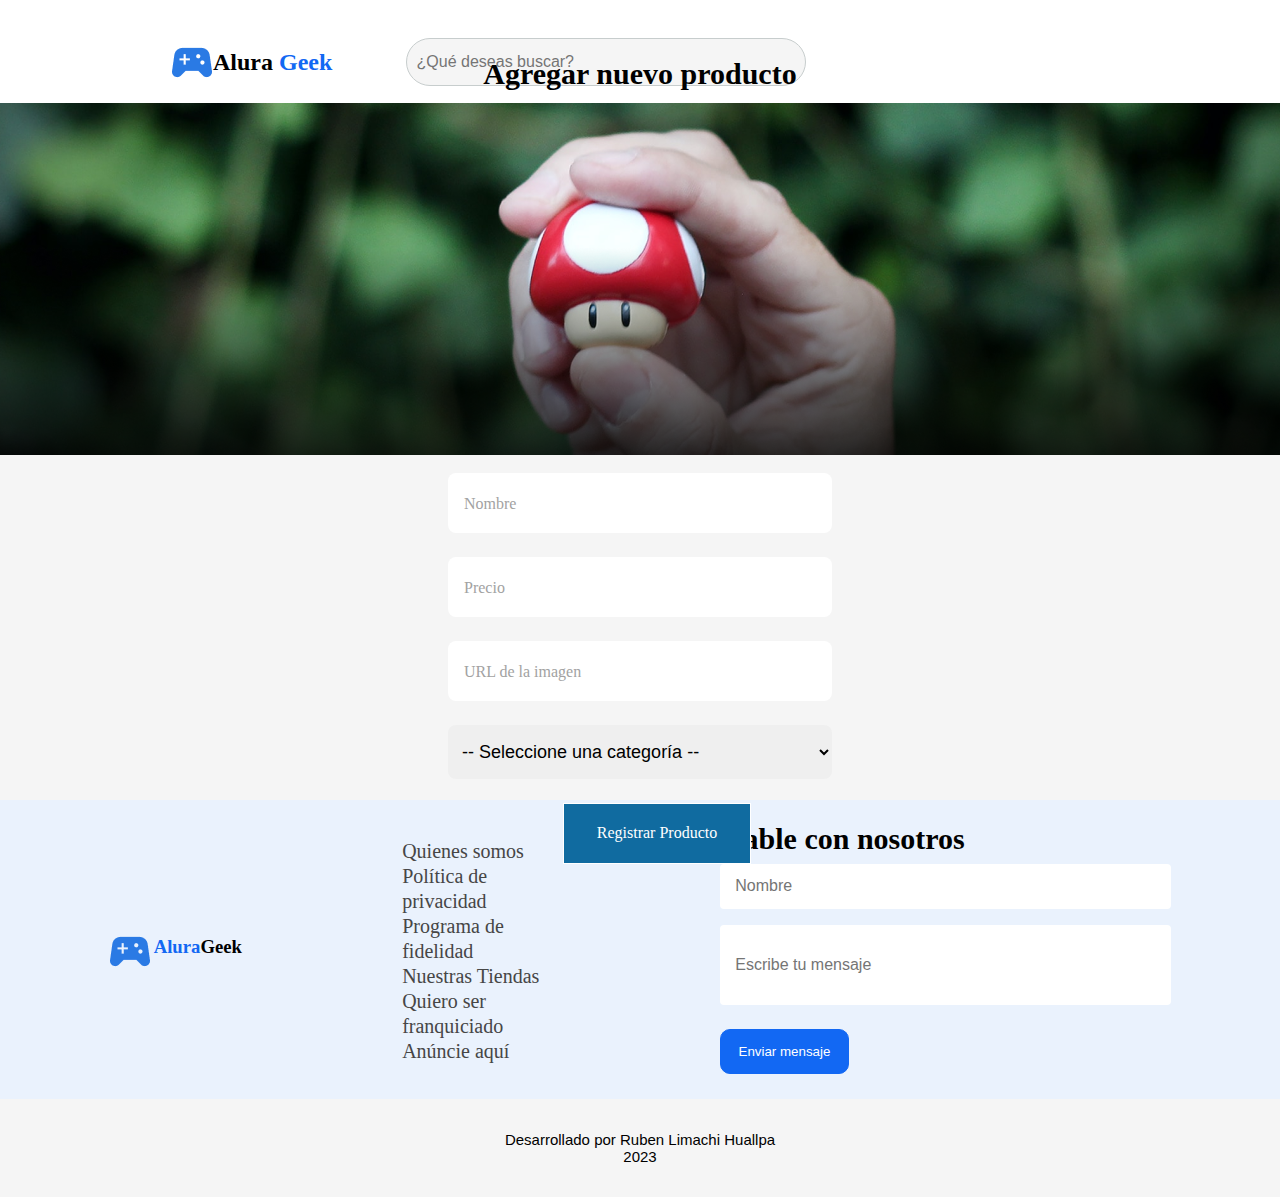
<file: editProducto.html>
<!DOCTYPE html>
<html lang="en">
<head>
    <meta charset="UTF-8">
    <meta http-equiv="X-UA-Compatible" content="IE=edge">
    <meta name="viewport" content="width=device-width, initial-scale=1.0">
    <link rel="stylesheet" href="./css/editProducto/header.css">
    <link rel="stylesheet" href="./css/editProducto/main.css">
    <link rel="stylesheet" href="./css/editProducto/contacto.css">
    <link rel="stylesheet" href="./css/editProducto/footer.css">
    <title>Editar Producto</title>
</head>
<body>

    <div class="container_header">
        <header>
            <div class="leftheader">
                <div class="leftheader_logo">
                    <img class="imgLogo" src="./images/logoGame.png" alt="">
                    <h2 class="nomb_logo">
                        <span class="nomb_logo_1">Alura</span>
                        <span class="nomb_logo_2">Geek</span>
                    </h2>
                </div>
                <div class="leftheader_input">
                    <input type="text" placeholder="¿Qué deseas buscar?">
                    <button class="btnNav"><span class="icon-magnifying-glass"></span></button>
                </div>
            </div>
            <!--<div class="rightheader">
                <button class="login" onclick="window.location.href='/login.html'">Login<span class="icon-user"></span></button>
            </div>-->
        </header>
    </div>
    
    <main class="contenedor-productos">
        <div class="form_container">
            <form id="formulario" class="formulario contenedor">
                <h3 class="formulario_titulo">Agregar nuevo producto</h3>

                <div class="cont-errores">
                </div>

                <img src="./images/banner.png" alt="img" id="imgVisualizado">

                <!--/*<label for="subir-img">
                    <span>Seleccionar Imagen</span>
                </label>

                <span class="subir-img">
                    <input class="input-file" type="file" id="subir-img" accept="image/*" />
                </span>
                */-->
                <br>

                <img class="input-file_img" id="img" />

                <div class="contenedor_input">
                    <input class="input" type="text" placeholder="Nombre" id="nombre">
                    <label class="input-label" for="nombre-producto">Nombre</label>
                </div>

                <div class="contenedor_input">
                    <input class="input" type="text" placeholder="Precio" id="precio">
                    <label class="input-label" for="precio-producto">Precio</label>
                </div>

                <div class="contenedor_input">
                    <input class="input" type="text" placeholder="Url" id="imagen">
                    <label class="input-label" for="url">URL de la imagen</label>
                </div>

                <div class="contenedor_input">
                    <select class="select" id="categoria">
                        <option value="" disabled selected> -- Seleccione una categoría -- </option>
                        <option value="star">Star Wars</option>
                        <option value="consolas">Consolas</option>
                        <option value="diversos">Diversos</option>
                    </select>
                </div>
                <div class="contenedor_input">
                    <input class="btn-azul" id="registrar-producto-btn" type="submit" value="Registrar Producto" 
                    style="width: 100%;">
                </div>
            </form>
        </div>
    </main>

    <div class="contacto">
            <div class="contact_main">
                <div class="contact_logo">
                    <img src="/images/logoGame.png" alt="">
                    <h3><span>Alura</span>Geek</h3>
                </div>
                <div class="contact_more">
                    <p class="parafo">Quienes somos</p>
                    <p class="parafo">Política de privacidad</p>
                    <p class="parafo">Programa de fidelidad</p>
                    <p class="parafo">Nuestras Tiendas</p>
                    <p class="parafo">Quiero ser franquiciado</p>
                    <p class="parafo">Anúncie aquí</p>
                </div>
                <div class="contact_inputs">
                    <p>Hable con nosotros</p>
                    <input class="inputnombre" type="text" placeholder="Nombre">
                    <input class="textarea" type="text" placeholder="Escribe tu mensaje">
                    <button class="btncontact">Enviar mensaje</button>
                </div>
            </div>
    </div>
        
    <footer>
            <p>Desarrollado por Ruben Limachi Huallpa</p>
            <p>2023</p>
    </footer>

    <script type="module" src="./controllers/actualizar-controller.js"></script>
</body>
</html>
</file>
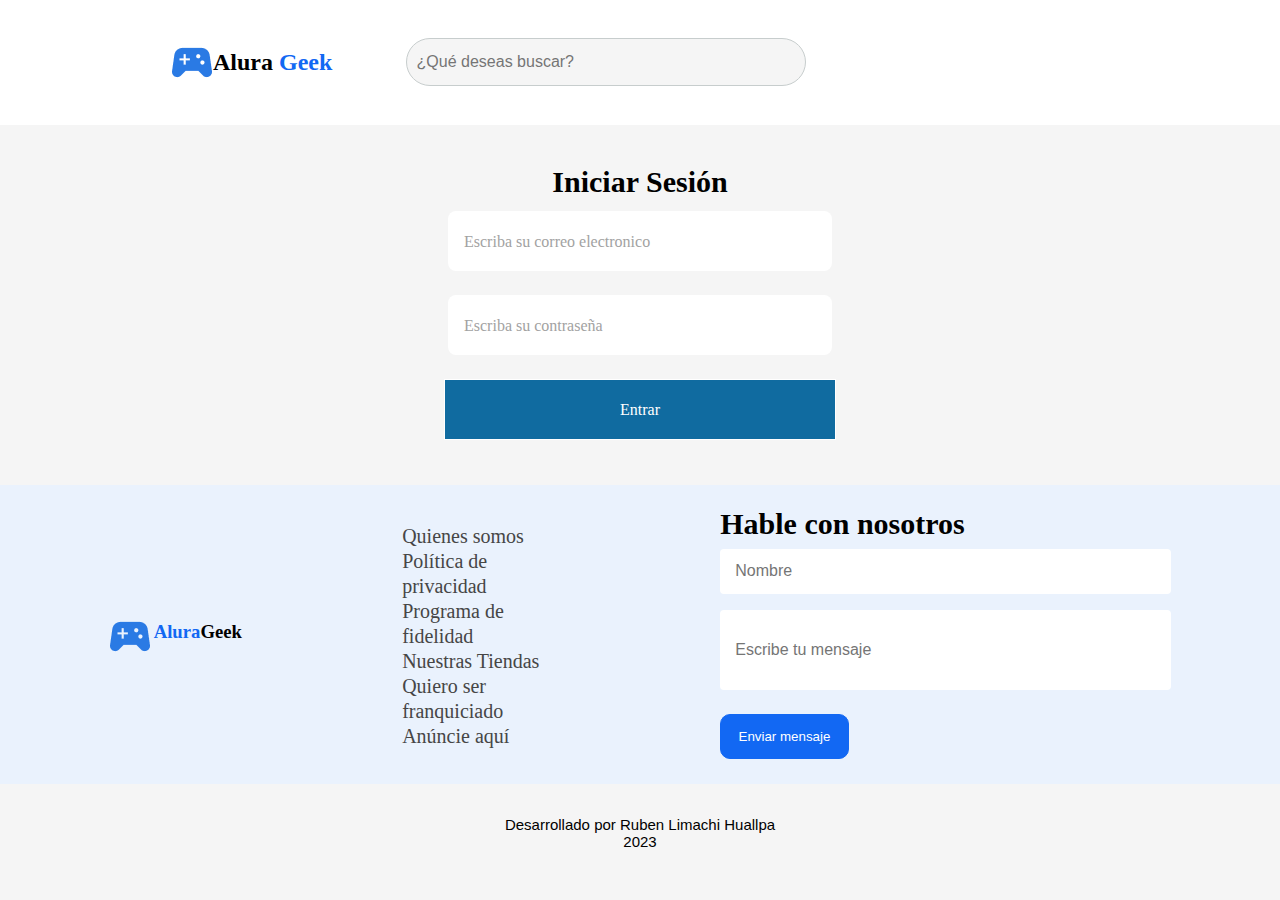
<file: login.html>
<!DOCTYPE html>
<html lang="en">
<head>
    <meta charset="UTF-8">
    <meta http-equiv="X-UA-Compatible" content="IE=edge">
    <meta name="viewport" content="width=device-width, initial-scale=1.0">
    <link rel="stylesheet" href="./css/login/header.css">
    <link rel="stylesheet" href="./css/login/login.css">
    <link rel="stylesheet" href="./css/login/main.css">
    <link rel="stylesheet" href="./css/login/footer.css">
    <link rel="stylesheet" href="./css/login/contacto.css">
    <title>login</title>
</head>
<body>
    <div class="container_header">
        <header>
            <div class="leftheader">
                <div class="leftheader_logo">
                    <img class="imgLogo" src="./images/logoGame.png" alt="">
                    <h2 class="nomb_logo">
                        <span class="nomb_logo_1">Alura</span>
                        <span class="nomb_logo_2">Geek</span>
                    </h2>
                </div>
                <div class="leftheader_input">
                    <input type="text" placeholder="¿Qué deseas buscar?">
                    <button class="btnNav"><span class="icon-magnifying-glass"></span></button>
                </div>
            </div>
            <!--<div class="rightheader">
                <button class="login">Login<span class="icon-user"></span></button>
            </div>-->
        </header>
    </div>

    <main>
        <div class="form_container">
            <form action="" class="form_formulario" data-form>
                <h3 class="form_cabecera">Iniciar Sesión</h3>
                <div class="contenedor_input">
                    <input
                    type="email"
                    class="form_input_email"
                    id="email"
                    placeholder="Escriba su correo electrónico"
                    required
                    data-email
                    />
                    <label class="input-label" for="">Escriba su correo electronico</label>
                </div>
                <div class="contenedor_input">
                    <input
                    type="password"
                    class="form_input_password"
                    id="password"
                    placeholder="Escriba su contraseña"
                    required
                    data-password
                    />
                    <label class="input-label" for="">Escriba su contraseña</label>
                </div>
                <div class="contenedor_input">
                    <input class="form_submit" id="iniciar-sesion" type="button" value="Entrar">
                </div>
            </form>
        </div>
    </main>



    <div class="contacto">
        <div class="contact_main">
            <div class="contact_logo">
                <img src="/images/logoGame.png" alt="">
                <h3><span>Alura</span>Geek</h3>
            </div>
            <div class="contact_more">
                <p class="parafo">Quienes somos</p>
                <p class="parafo">Política de privacidad</p>
                <p class="parafo">Programa de fidelidad</p>
                <p class="parafo">Nuestras Tiendas</p>
                <p class="parafo">Quiero ser franquiciado</p>
                <p class="parafo">Anúncie aquí</p>
            </div>
            <div class="contact_inputs">
                <p>Hable con nosotros</p>
                <input class="inputnombre" type="text" placeholder="Nombre">
                <input class="textarea" type="text" placeholder="Escribe tu mensaje">
                <button class="btncontact">Enviar mensaje</button>
            </div>
        </div>
    </div>
    
    <footer>
        <p>Desarrollado por Ruben Limachi Huallpa</p>
        <p>2023</p>
    </footer>

    <script type="module" src="./controllers/login-controller.js"></script>

</body>
</html>
</file>
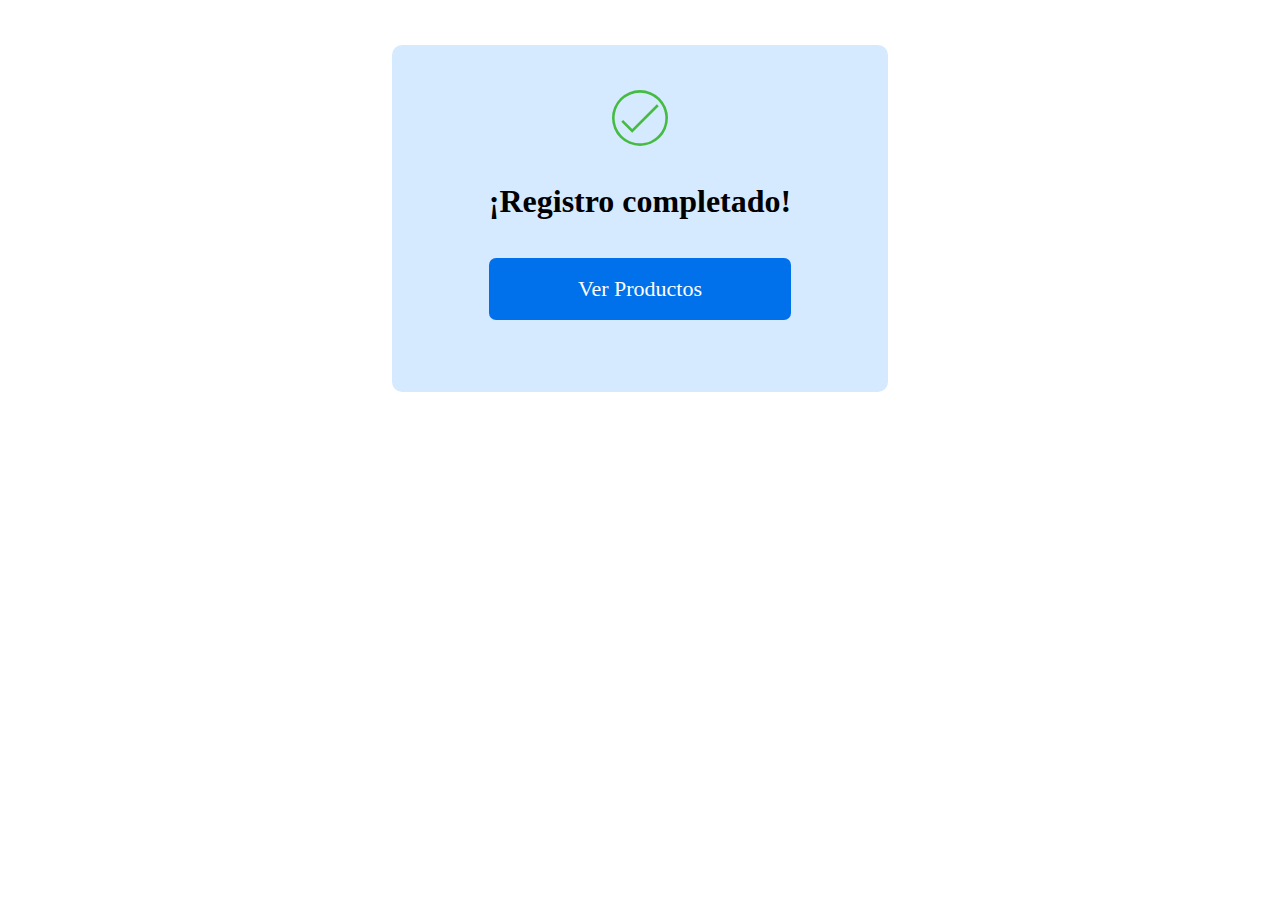
<file: registroExitoso.html>
<!DOCTYPE html>
<html lang="en">
<head>
    <meta charset="UTF-8">
    <meta http-equiv="X-UA-Compatible" content="IE=edge">
    <meta name="viewport" content="width=device-width, initial-scale=1.0">
    <link rel="stylesheet" href="./css/regExitodo/main.css">
    <title>Registro Exitoso</title>
</head>
<body>
    
    <main class="container">
        <section class="register-card">
          <span class="register-card__icon-complete"></span>
          <h1 class="register-card__title">¡Registro completado!</h1>
          <a href="./todoProductos.html" class="button">Ver Productos</a>
        </section>
    </main>

</body>
</html>
</file>
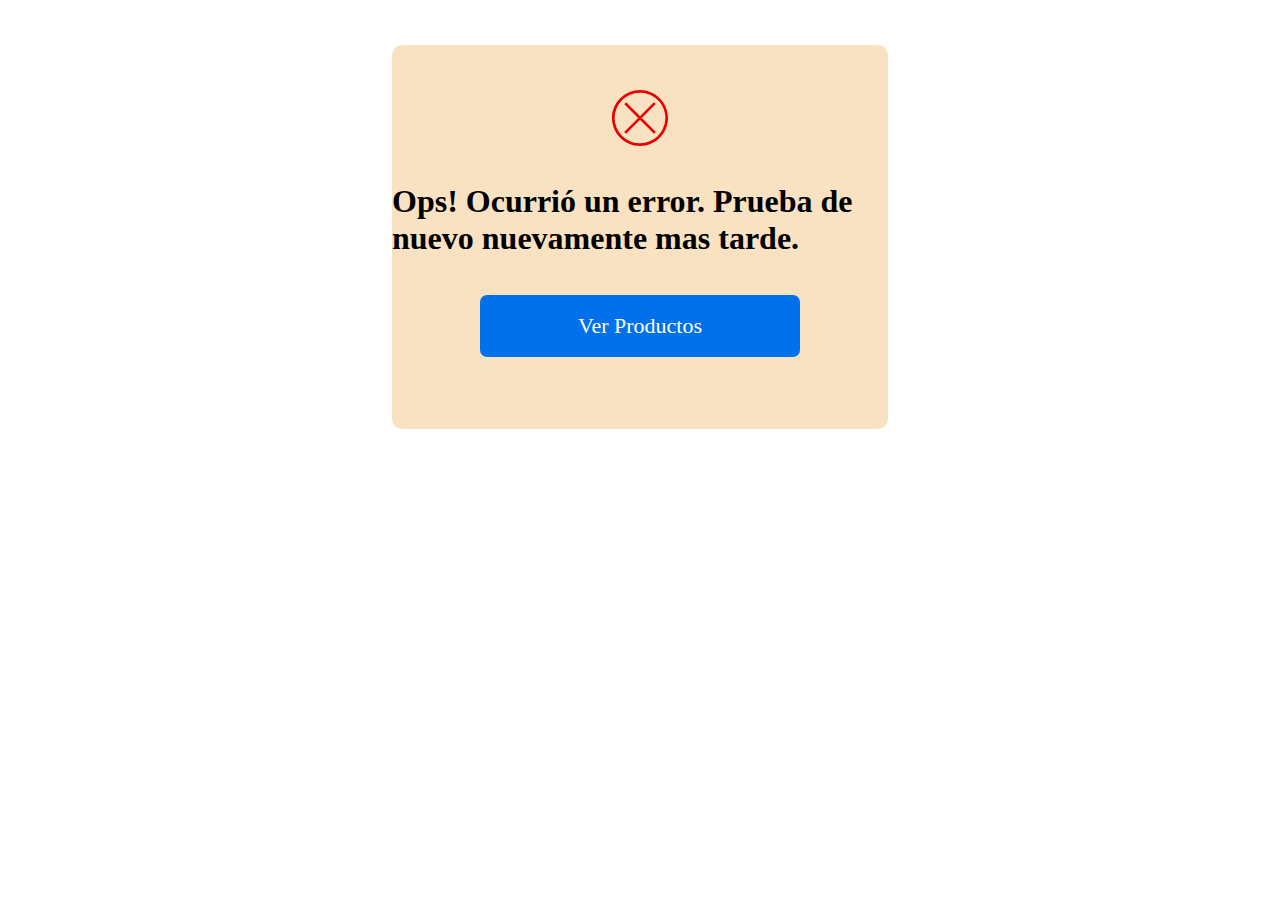
<file: registroFallido.html>
<!DOCTYPE html>
<html lang="en">
<head>
    <meta charset="UTF-8">
    <meta http-equiv="X-UA-Compatible" content="IE=edge">
    <meta name="viewport" content="width=device-width, initial-scale=1.0">
    <link rel="stylesheet" href="./css/regFallido/main.css">
    <title>Registro Exitoso</title>
</head>
<body>
    
    <main class="container">
        <section class="register-card">
          <span class="register-card__icon-complete"></span>
          <h1 class="register-card__title">Ops! Ocurrió un error. Prueba de nuevo nuevamente mas tarde.</h1>
          <a href="./index.html" class="button">Ver Productos</a>
        </section>
    </main>

</body>
</html>
</file>
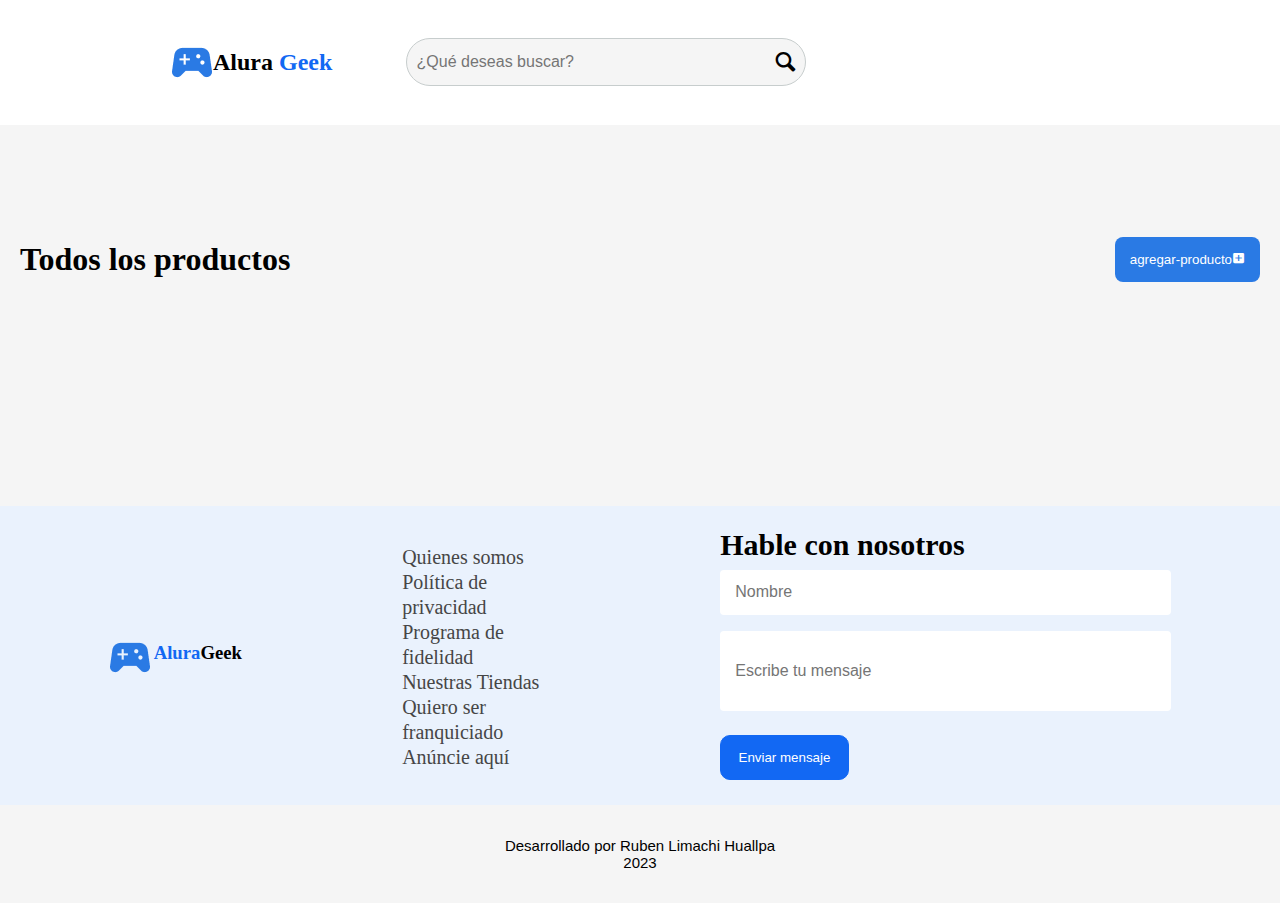
<file: todoProductos.html>
<!DOCTYPE html>
<html lang="en">
<head>
    <meta charset="UTF-8">
    <meta http-equiv="X-UA-Compatible" content="IE=edge">
    <meta name="viewport" content="width=device-width, initial-scale=1.0">
    <link rel="stylesheet" href="./css/todoProducto/main.css">
    <link rel="stylesheet" href="./css/todoProducto/header.css">
    <link rel="stylesheet" href="./css/todoProducto/contacto.css">
    <link rel="stylesheet" href="./css/todoProducto/footer.css">
    <link rel="stylesheet" href="./fonts/style.css">
    <title>Lista de producto</title>
</head>
<body>
    <div class="container_header">
        <header>
            <div class="leftheader">
                <div class="leftheader_logo">
                    <img class="imgLogo" src="./images/logoGame.png" alt="">
                    <h2 class="nomb_logo">
                        <span class="nomb_logo_1">Alura</span>
                        <span class="nomb_logo_2">Geek</span>
                    </h2>
                </div>
                <div class="leftheader_input">
                    <input id="buscador" type="text" placeholder="¿Qué deseas buscar?">
                    <button id="buscar" class="btnNav"><span class="icon-magnifying-glass"></span></button>
                </div>
            </div>
            <!--<div class="rightheader">
                <button class="login" onclick="window.location.href='/login.html'">Login<span class="icon-user"></span></button>
            </div>-->
        </header>
    </div>

    <main class="contenedor-productos">
        <section class="productos_listado contenedor">
            <div class="resultado-busqueda contenedor" id="resultado-busqueda" style="margin: 0 auto 2rem auto;"></div>

            <div class="productos_listado-barra">
                <h2 class="productos_listado-titulo">Todos los productos</h2>
                <!--<a class="btn-azul" id="agregar-producto">Inicia sesión para agregar productos</a> reemplazado por el de abajo-->
                <!--<input class="btn-azul" type="button" id="agregar-producto" value="Agregar Producto">-->
                <button class="btn-azul" id="agregar-producto" onclick="window.location.href='/regisProducto.html'">agregar-producto<span class="icon-squared-plus"></span></button>
            </div>
            <div class="productos">
                <!--Aqui se insertan los productos desde JS-->
                <!--<div class="producto">  
                        <div class="imgEdicion">
                            <img src="./img/lupa.png" alt="img">
                            <img src="./img/lupa.png" alt="img">
                            <button><span class="icon-trash"></span></button>
                            <button><span class="icon-pencil"></span></button>
                        </div>
                        <img class="producto_img" src="./images/prod_consolas/Skill.png" alt="producto star wars">
                        <p class="producto_nombre">BabyYoda</p>
                        <p class="producto_precio">$300</p>
                        <a href="${link}?id=${id}" type="button" class="producto_enlace" data-verproducto>Ver producto</a>
                </div>-->
            </div>
        </section>
    </main>

    <div class="contacto">
        <div class="contact_main">
            <div class="contact_logo">
                <img src="/images/logoGame.png" alt="">
                <h3><span>Alura</span>Geek</h3>
            </div>
            <div class="contact_more">
                <p class="parafo">Quienes somos</p>
                <p class="parafo">Política de privacidad</p>
                <p class="parafo">Programa de fidelidad</p>
                <p class="parafo">Nuestras Tiendas</p>
                <p class="parafo">Quiero ser franquiciado</p>
                <p class="parafo">Anúncie aquí</p>
            </div>
            <div class="contact_inputs">
                <p>Hable con nosotros</p>
                <input class="inputnombre" type="text" placeholder="Nombre">
                <input class="textarea" type="text" placeholder="Escribe tu mensaje">
                <button class="btncontact">Enviar mensaje</button>
            </div>
        </div>
    </div>
    
    <footer>
        <p>Desarrollado por Ruben Limachi Huallpa</p>
        <p>2023</p>
    </footer>

    <script type="module" src="./controllers/verTodo-controller.js"></script>
    <script type="module" src="./controllers/buscar-producto.js"></script>
</body>
</html>
</file>
<file: css/editProducto/header.css>
* {
    margin: 0;
    padding: 0;
    box-sizing: border-box;
}
body {
    background-color: #F5F5F5;
}
.container_header {
    font-size: 16px;
}
.container_header header {
    width: 100%;
    padding: 0px 10.5%;
    margin: auto;
    display: flex;
    align-items: center;
    justify-content: space-between;
    height: 7.8em;
    flex-wrap: wrap;
    background-color: white;
    overflow: hidden;
}

.leftheader {
    display: flex;
    align-items: center;
    justify-content: space-around;
    width: 70%;
}
.leftheader_logo {
    display: flex;
    align-items: center;
}
.leftheader_logo h2 {
    display: block;
}
.nomb_logo_2 {
    color: #1268F3;
}
.leftheader_input {
    display: flex;
    justify-content: space-between;
    align-items: center;
    border: 0.06em solid #C7CDCD;
    color: #1268F3;
    background: #F5F5F5;
    border-radius: 4em;
    width: 25em;
    height: 3em;
}
.btnNav {
    background-color: transparent;
    border: none;
    padding-top: 0.18em;
    padding-right: 0.5em;
}
.btnNav span {
    font-size: 1.87em;
}
.leftheader_input input {
    width: 100%;
    background: transparent;
    border: none;
    padding-left: 0.625em;
    color: black;
    border: none;
    outline: none;
    font-size: 1em;
}
.login {
    background-color: transparent;
    padding: 0.81em 3.12em;
    border: 0.062em solid #1268F3;
    color: #1268F3;
    cursor: pointer;
    border-radius: 0.62em;
    transform: all 0.3s;
    font-size: 1em;
}
.login:hover {
    transform: scale(1.1);
}
@media screen and (max-width:500px) {
    .container_header {
        font-size: 10px;
    }

}
</file>
<file: css/editProducto/main.css>
.formulario_titulo {
    font-size: 30px;
    padding-top: 20px;
    padding-bottom: 20px;
    max-width: 100%;
  }
  
  @media screen and (max-width: 1920px) {  
      .contenedor-productos {
        display: flex;
        flex-direction: column;
        align-items: center;
        background-color: #f5f5f5;
      }
      .form_container {
        display: flex;
        width: 100vw;
        height: 75vh;
        align-items: center;
        justify-content: center;
      }
      #formulario {
        display: flex;
        flex-direction: column;
        width: 30vw;
        max-width: 600px;
        line-height: 2vh;
        align-items: center;
        border: none;
      } 
      .contenedor_input { 
        font-weight: 150;
        position: relative;
        margin-bottom: 16px;
        display: flex;
        flex-direction: column;
        justify-content: flex-end;
        box-sizing: border-box;
      }    
      .input {
        width: 30vw;
        height: 5vh;
        margin-bottom: 0.5rem;
        box-sizing: border-box;
        padding: 30px 16px;
        border: none;
        border-radius: 8px;
        font-size: 18px;
      }
      .select {
        width: 30vw;
        height: 6vh;
        margin-bottom: 0.5rem;
        box-sizing: border-box;
        padding: 15px 10px;
        border: none;
        border-radius: 8px;
        font-size: 18px;
      }
      .input::placeholder {
        visibility: hidden;
        /*color:#b9b9b9;*/
      }
      .input:focus, select:focus {
        outline: none;
      }
      .input-label {
        position: absolute;
        color:#a2a2a2;
        top: 22px;
        left: 16px;
        font-size: 16px;
        pointer-events: none;
        transition: all 0.25s;
      }
      .input:focus+.input-label,
      .input:not(:placeholder-shown)+.input-label {
        top: 3px;
        left: 16px;
        font-size: 12px;
        color:#464646;
      }
      .btn-azul {
        all: unset;
        width: 28vw;
        height: 3vh;
        font-size: 1rem;
        text-align: center;
        border-style: solid;
        border-width: 0.01rem;
        padding: 1rem;
        background-color: rgb(16, 107, 160);
        color: rgb(255, 255, 255);
        transition: all 0.2s;
      }
      .btn-azul:hover {
        transform: scale(1.03);
      }
    }
    
  @media screen and (max-width: 768px) {
      .contenedor-productos {
        height: 75vh;
      }
      .form_container {
        height: 200vh;
      }
      .contenedor_input { 
        /*background-color: red;*/
        width: 70vw;
        display: flex;
        justify-content: center;
        align-items: center;
      } 
      .input {
        width: 70vw;
        height: 5vh;
        margin-bottom: 0.5rem;
        box-sizing: border-box;
        padding: 30px 16px;
        border: none;
        border-radius: 8px;
        font-size: 18px;
      }
      .select {
        width: 70vw;
        height: 6vh;
        margin-bottom: 0.5rem;
        box-sizing: border-box;
        padding: 15px 10px;
        border: none;
        border-radius: 8px;
        font-size: 18px;
      }
      .btn-azul {
        width: 25vw;
        height: 4vh;
        padding: 0.5rem;
      }
      .formulario_titulo{
        width: 100%;
        font-size: 25px;
        padding-top: 30px;
        padding-bottom: 15px;
      }
    }
    
   @media screen and (max-width: 360px) {
      .contenedor-productos {
        height: 75vh;
        justify-content: center;
      }
      .form_container {
        height: 150vh;
        width: 80vw;
      }
      #formulario {
        width: 80vw;
      }
      .contenedor_input { 
        background-color: yellow;
      } 
      .formulario_titulo {
        margin-block-start: 0;
      }
      .input {
        height: 1.5vh;
        width: 80vw;
        border: none;
      }
      .select {
        height: 1.5vh;
        width: 80vw;
        border: none;
      }
      .btn-azul {
        width: 25vw;
      }
  }
</file>
<file: css/editProducto/contacto.css>
.contacto {
    background-color: #EAF2FD;
    padding: 30px 50px 25px 50px;
}
.contact_main {
    text-align: center;
    display: flex;
    flex-direction: column;
    align-items: center;
}
@media (min-width: 768px){
    .contacto {
        display: flex;
        justify-content: space-between;
    }
    .contact_main {
        display: flex;
        flex-direction: row;
        text-align: left;
        gap: 10rem;
    }
    .contact_main {
        max-width: 120em;
        margin: 0 auto;
        width: 90%;
    }
    .contact_logo{
        width: 160px;
        display: flex;
        gap: 2%;
        align-items: start;
    }
}
.contact_logo span { 
    color: #1268F3;
}
.contact_more {
    max-width: 100%;
}
.parafo {
    color: #464646;
    font-size: 20px;
    font-weight: 500;
    line-height: 25px;
    text-align: left;
}
.contact_inputs p {
    font-size: 30px;
    font-weight: 700;
    line-height: 18.78px;
    margin-bottom: 15px;
}
.contact_inputs {
    width: 51%;
}
.inputnombre {
    width: 100%;
    height: 45px;
    padding-left: 15px;
    border-radius: 4px;
    margin-bottom: 16px;
    border: none;
    font-size: 16px;
}
.textarea {
    width: 100%;
    height: 80px;
    padding-left: 15px;
    border-radius: 4px;
    margin-bottom: 24px;
    border: none;
    font-size: 16px;
}

.btncontact {
    width: 28.5%;
    height: 45px;
    border-radius: 4px;
    border: none;
    background: #1268F3;
    color: white;
    border: 1px solid #1268F3;
    border-radius: 10px;
    transform: all 0.3s;
}
.btncontact:hover {
    transform: scale(1.1);
}
@media screen and (max-width:500px) {
    .contacto {
        display: flex;
        flex-direction: column;
    }
    .parafo {
        color: #464646;
        font-size: 20px;
        font-weight: 500;
        line-height: 35px;
        text-align: left;
        margin-bottom: 13px;
        margin-top: 10px;
    }
    .contact_inputs {
        width: 100%;
    }
    .contact_more{
        margin-top: 10px;
        margin-bottom: 10px;
    }
}
</file>
<file: css/editProducto/footer.css>
footer {
    text-align: center;
    padding: 32px;
    font-family: 'Raleway', sans-serif;
    font-size: 15px;
    font-weight: 500;
}
</file>
<file: css/login/header.css>
* {
    margin: 0;
    padding: 0;
    box-sizing: border-box;
}
body {
    background-color: #F5F5F5;
}
.container_header {
    font-size: 16px;
}
.container_header header {
    width: 100%;
    padding: 0px 10.5%;
    margin: auto;
    display: flex;
    align-items: center;
    justify-content: space-between;
    height: 7.8em;
    flex-wrap: wrap;
    background-color: white;
    overflow: hidden;
}

.leftheader {
    display: flex;
    align-items: center;
    justify-content: space-around;
    width: 70%;
}
.leftheader_logo {
    display: flex;
    align-items: center;
}
.leftheader_logo h2 {
    display: block;
}
.nomb_logo_2 {
    color: #1268F3;
}
.leftheader_input {
    display: flex;
    justify-content: space-between;
    align-items: center;
    border: 0.06em solid #C7CDCD;
    color: #1268F3;
    background: #F5F5F5;
    border-radius: 4em;
    width: 25em;
    height: 3em;
}
.btnNav {
    background-color: transparent;
    border: none;
    padding-top: 0.18em;
    padding-right: 0.5em;
}
.btnNav span {
    font-size: 1.87em;
}
.leftheader_input input {
    width: 100%;
    background: transparent;
    border: none;
    padding-left: 0.625em;
    color: black;
    border: none;
    outline: none;
    font-size: 1em;
}
.login {
    background-color: transparent;
    padding: 0.81em 3.12em;
    border: 0.062em solid #1268F3;
    color: #1268F3;
    cursor: pointer;
    border-radius: 0.62em;
    transform: all 0.3s;
    font-size: 1em;
}
.login:hover {
    transform: scale(1.1);
}
@media screen and (max-width:500px) {
    .container_header {
        font-size: 10px;
    }

}
</file>
<file: css/login/login.css>
.sesion_container {
    width: 100%;
    display: flex;
    flex-direction: column;
    align-items: center;
    gap: 24px;
    margin: auto;
}
</file>
<file: css/login/main.css>
/*.form_formulario {
  width: 100%;
  max-width: 600px;
  margin: 0 auto;
  display: flex;
  flex-direction: column;
  justify-content: center;
  align-items: center;comentar esto
}*/
.form_cabecera{
  font-size: 30px;
  padding-top: 20px;
  padding-bottom: 20px;
  max-width: 100%;
}

@media screen and (max-width: 1920px) {  
    main {
      display: flex;
      flex-direction: column;
      align-items: center;
      background-color: #f5f5f5;
    }
    .form_container {
      display: flex;
      width: 100vw;
      height: 40vh;
      align-items: center;
      justify-content: center;
    }
    .form_formulario {
      display: flex;
      flex-direction: column;
      width: 30vw;
      max-width: 600px;
      line-height: 2vh;
      align-items: center;
      border: none;
    } 
    .contenedor_input { 
      font-weight: 150;
      position: relative;
      margin-bottom: 16px;
      display: flex;
      flex-direction: column;
      justify-content: flex-end;
      box-sizing: border-box;
    }    
    .form_input_email,
    .form_input_password {
      width: 30vw;
      height: 5vh;
      margin-bottom: 0.5rem;
      /*add*/
      box-sizing: border-box;
      padding: 30px 16px;
      border: none;
      border-radius: 8px;
      font-size: 18px;
    }
    .form_input_email::placeholder,
    .form_input_password::placeholder{
      visibility: hidden;
      /*color:#b9b9b9;*/
    }
    .form_input_email:focus, .form_input_password:focus {
      outline: none;
    }
    .input-label {
      position: absolute;
      color:#a2a2a2;
      top: 22px;
      left: 16px;
      font-size: 16px;
      pointer-events: none;
      transition: all 0.25s;
    }
    /*.form_input_email:focus ~ label {
      top: -1.01px;
      font-size: 12px;
      color:#464646;
    }
    .form_input_password:focus ~ label {
      top: -1px;
      font-size: 12px;
      color:#464646;
    }*/
    .form_input_email:focus+.input-label,
    .form_input_email:not(:placeholder-shown)+.input-label,
    .form_input_password:focus+.input-label,
    .form_input_password:not(:placeholder-shown)+.input-label {
      top: 3px;
      left: 16px;
      font-size: 12px;
      color:#464646;
    }
    .form_submit {
      all: unset;
      width: 28vw;
      height: 3vh;
      font-size: 1rem;
      text-align: center;
      border-style: solid;
      border-width: 0.01rem;
      padding: 1rem;
      background-color: rgb(16, 107, 160);
      color: rgb(255, 255, 255);
      transition: all 0.2s;
    }
    .form_submit:hover {
      transform: scale(1.03);
    }
  }
  
@media screen and (max-width: 768px) {
    main {
      height: 38vh;
    }
    .form_container {
      height: 35vh;
    }
    .contenedor_input { 
      /*background-color: red;*/
      width: 70vw;
      display: flex;
      justify-content: center;
      align-items: center;
    } 

    .form_input_email,
    .form_input_password {
      height: 3vh;
      width: 70vw;
    }
    .form_submit {
      width: 25vw;
      height: 4vh;
      padding: 0.5rem;
    }
    .form_cabecera{
      font-size: 25px;
      padding-top: 30px;
      padding-bottom: 15px;
    }
  }
  
 @media screen and (max-width: 360px) {
    main {
      height: 35vh;
      justify-content: center;
    }
    .form_container {
      height: 15vh;
      width: 80vw;
    }
    .form_formulario {
      width: 80vw;
    }
  
    .form_cabecera {
      margin-block-start: 0;
    }
  
    .form_input_email,
    .form_input_password {
      height: 1.5vh;
      width: 80vw;
      border: none;
    }
  
    .form_submit {
      width: 25vw;
    }
}
</file>
<file: css/login/footer.css>
footer {
    text-align: center;
    padding: 32px;
    font-family: 'Raleway', sans-serif;
    font-size: 15px;
    font-weight: 500;
}
</file>
<file: css/login/contacto.css>
.contacto {
    background-color: #EAF2FD;
    padding: 30px 50px 25px 50px;
}
.contact_main {
    text-align: center;
    display: flex;
    flex-direction: column;
    align-items: center;
}
@media (min-width: 768px){
    .contacto {
        display: flex;
        justify-content: space-between;
    }
    .contact_main {
        display: flex;
        flex-direction: row;
        text-align: left;
        gap: 10rem;
    }
    .contact_main {
        max-width: 120em;
        margin: 0 auto;
        width: 90%;
    }
    .contact_logo{
        width: 160px;
        display: flex;
        gap: 2%;
        align-items: start;
    }
}
.contact_logo span { 
    color: #1268F3;
}
.contact_more {
    max-width: 100%;
}
.parafo {
    color: #464646;
    font-size: 20px;
    font-weight: 500;
    line-height: 25px;
    text-align: left;
}
.contact_inputs p {
    font-size: 30px;
    font-weight: 700;
    line-height: 18.78px;
    margin-bottom: 15px;
}
.contact_inputs {
    width: 51%;
}
.inputnombre {
    width: 100%;
    height: 45px;
    padding-left: 15px;
    border-radius: 4px;
    margin-bottom: 16px;
    border: none;
    font-size: 16px;
}
.textarea {
    width: 100%;
    height: 80px;
    padding-left: 15px;
    border-radius: 4px;
    margin-bottom: 24px;
    border: none;
    font-size: 16px;
}

.btncontact {
    width: 28.5%;
    height: 45px;
    border-radius: 4px;
    border: none;
    background: #1268F3;
    color: white;
    border: 1px solid #1268F3;
    border-radius: 10px;
    transform: all 0.3s;
}
.btncontact:hover {
    transform: scale(1.1);
}
@media screen and (max-width:500px) {
    .contacto {
        display: flex;
        flex-direction: column;
    }
    .parafo {
        color: #464646;
        font-size: 20px;
        font-weight: 500;
        line-height: 35px;
        text-align: left;
        margin-bottom: 13px;
        margin-top: 10px;
    }
    .contact_inputs {
        width: 100%;
    }
    .contact_more{
        margin-top: 10px;
        margin-bottom: 10px;
    }
}
</file>
<file: css/regExitodo/main.css>
.container {
    display: flex;
    flex-direction: column;
    align-items: center;
    justify-content: center;
    border-radius: 10px;
    background-color: #d6eaff;
    margin: 5vh 30vw 0vh 30vw;
    padding-top: 5vh;
    padding-bottom: 8vh;
}
.register-card {
    display: flex;
    flex-direction: column;
    justify-content: center;
    align-items: center;
}

.register-card__icon-complete {
    display: block;
    width: 3.5rem;
    height: 3.5rem;
    margin-bottom: 1rem;
    background-image: url('/images/reg/checkmark.svg');
    background-size: cover;
    background-repeat: no-repeat;
}

.button {
    display: block;
    background-color: #0071ea;
    border-radius: 7px;
    width: 100%;
    margin-top: 1rem;
    max-width: 20rem;
    padding: 1.125rem;
    box-sizing: border-box;
    color: #fff;
    font-size: 22px;
    align-self: center;
    text-align: center;
    text-decoration: none;
    transform: all 0.03;
}
.button:hover {
    transform: scale(1.1);
}
</file>
<file: css/regFallido/main.css>
.container {
    display: flex;
    flex-direction: column;
    align-items: center;
    justify-content: center;
    border-radius: 10px;
    background-color: #f8e2c2;
    margin: 5vh 30vw 0vh 30vw;
    padding-top: 5vh;
    padding-bottom: 8vh;
}
.register-card {
    display: flex;
    flex-direction: column;
    justify-content: center;
    align-items: center;
}

.register-card__icon-complete {
    display: block;
    width: 3.5rem;
    height: 3.5rem;
    margin-bottom: 1rem;
    background-image: url('/images/reg/denied.svg');
    background-size: cover;
    background-repeat: no-repeat;
}

.button {
    display: block;
    background-color: #0071ea;
    border-radius: 7px;
    width: 100%;
    margin-top: 1rem;
    max-width: 20rem;
    padding: 1.125rem;
    box-sizing: border-box;
    color: #fff;
    font-size: 22px;
    align-self: center;
    text-align: center;
    text-decoration: none;
    transform: all 0.03;
}
.button:hover {
    transform: scale(1.1);
}
</file>
<file: css/todoProducto/main.css>
.productos button{
    background: transparent;
    border: none;
    padding-top: 10px;
    color: #F5F5F5;
}
button:hover {
    transform: scale(1.1);
}
/* PRODUCTOS */
.btn-azul {
    background-color: #2A7AE4;
    color: #fff;
    padding: 15px;
    border: none;
    border-radius: 8px;
    transition: background-color .3s ease-in-out;
    max-width: 18rem;
}
.btn-azul:hover {
    /*background-color: #0252bc;*/
    transform: scale(1.1);
    cursor: pointer;
}

.contenedor-productos {
    padding: 5rem 0;
    padding-left: 20px;/*adicion*/
    padding-right: 20px;/*adicion*/
    background-color: #F5F5F5;
}

.productos_listado {
    margin-bottom: 5rem;
}

.productos_listado-barra {
    display: flex;
    flex-direction: column;
    margin-bottom: 4rem;
    justify-content: center;
}

.productos_listado-barra h2{
    font-size: 2rem;
}

@media (min-width: 768px) {
    .productos_listado-barra {
        flex-direction: row;
        justify-content: space-between;
        align-items: center;
    }
}


/* .productos {
    display: grid;
    grid-template-columns: repeat(2, 1fr);
    gap: 2rem;
    grid-auto-flow: row;
} */

.productos {
    display: flex;
    flex-wrap: wrap;
    justify-content: space-around;
    column-gap: 1rem;
    row-gap: 3rem;
}
/*adicion*/
.imgEdicion {
    position: absolute;
    display: flex;
    gap: 0.5px;/*separacion*/
}
/*end adicion*/

.producto_img {
    width: 100%;
}

.producto_precio {
    font-weight: bold;
    color: #464646;
    font-size: 2rem;
    margin: 1rem 0;
}

.producto_enlace {
    color: #2A7AE4;
}

.producto_enlace:hover {
    border-bottom: 1px solid #2A7AE4;
    cursor: pointer;
}

.resultado-busqueda {
    display: flex;
    flex-direction: column;
}

@media (min-width: 768px) {
    .resultado-busqueda {
        flex-direction: row;
        justify-content: space-evenly;
        align-items: center;
    }
}
</file>
<file: css/todoProducto/header.css>
* {
    margin: 0;
    padding: 0;
    box-sizing: border-box;
}
body {
    background-color: #F5F5F5;
}
.container_header {
    font-size: 16px;
}
.container_header header {
    width: 100%;
    padding: 0px 10.5%;
    margin: auto;
    display: flex;
    align-items: center;
    justify-content: space-between;
    height: 7.8em;
    flex-wrap: wrap;
    background-color: white;
    overflow: hidden;
}

.leftheader {
    display: flex;
    align-items: center;
    justify-content: space-around;
    width: 70%;
}
.leftheader_logo {
    display: flex;
    align-items: center;
}
.leftheader_logo h2 {
    display: block;
}
.nomb_logo_2 {
    color: #1268F3;
}
.leftheader_input {
    display: flex;
    justify-content: space-between;
    align-items: center;
    border: 0.06em solid #C7CDCD;
    color: #1268F3;
    background: #F5F5F5;
    border-radius: 4em;
    width: 25em;
    height: 3em;
}
.btnNav {
    background-color: transparent;
    border: none;
    padding-top: 0.18em;
    padding-right: 0.5em;
}
.btnNav span {
    font-size: 1.87em;
}
.leftheader_input input {
    width: 100%;
    background: transparent;
    border: none;
    padding-left: 0.625em;
    color: black;
    border: none;
    outline: none;
    font-size: 1em;
}
.login {
    background-color: transparent;
    padding: 0.81em 3.12em;
    border: 0.062em solid #1268F3;
    color: #1268F3;
    cursor: pointer;
    border-radius: 0.62em;
    transform: all 0.3s;
    font-size: 1em;
}
.login:hover {
    transform: scale(1.1);
}
@media screen and (max-width:500px) {
    .container_header {
        font-size: 10px;
    }

}
</file>
<file: css/todoProducto/contacto.css>
.contacto {
    background-color: #EAF2FD;
    padding: 30px 50px 25px 50px;
}
.contact_main {
    text-align: center;
    display: flex;
    flex-direction: column;
    align-items: center;
}
@media (min-width: 768px){
    .contacto {
        display: flex;
        justify-content: space-between;
    }
    .contact_main {
        display: flex;
        flex-direction: row;
        text-align: left;
        gap: 10rem;
    }
    .contact_main {
        max-width: 120em;
        margin: 0 auto;
        width: 90%;
    }
    .contact_logo{
        width: 160px;
        display: flex;
        gap: 2%;
        align-items: start;
    }
}
.contact_logo span { 
    color: #1268F3;
}
.contact_more {
    max-width: 100%;
}
.parafo {
    color: #464646;
    font-size: 20px;
    font-weight: 500;
    line-height: 25px;
    text-align: left;
}
.contact_inputs p {
    font-size: 30px;
    font-weight: 700;
    line-height: 18.78px;
    margin-bottom: 15px;
}
.contact_inputs {
    width: 51%;
}
.inputnombre {
    width: 100%;
    height: 45px;
    padding-left: 15px;
    border-radius: 4px;
    margin-bottom: 16px;
    border: none;
    font-size: 16px;
}
.textarea {
    width: 100%;
    height: 80px;
    padding-left: 15px;
    border-radius: 4px;
    margin-bottom: 24px;
    border: none;
    font-size: 16px;
}

.btncontact {
    width: 28.5%;
    height: 45px;
    border-radius: 4px;
    border: none;
    background: #1268F3;
    color: white;
    border: 1px solid #1268F3;
    border-radius: 10px;
    transform: all 0.3s;
}
.btncontact:hover {
    transform: scale(1.1);
}
@media screen and (max-width:500px) {
    .contacto {
        display: flex;
        flex-direction: column;
    }
    .parafo {
        color: #464646;
        font-size: 20px;
        font-weight: 500;
        line-height: 35px;
        text-align: left;
        margin-bottom: 13px;
        margin-top: 10px;
    }
    .contact_inputs {
        width: 100%;
    }
    .contact_more{
        margin-top: 10px;
        margin-bottom: 10px;
    }
}
</file>
<file: css/todoProducto/footer.css>
footer {
    text-align: center;
    padding: 32px;
    font-family: 'Raleway', sans-serif;
    font-size: 15px;
    font-weight: 500;
}
</file>
<file: fonts/style.css>
@font-face {
  font-family: 'icomoon';
  src:  url('icomoon.eot?3cghfg');
  src:  url('icomoon.eot?3cghfg#iefix') format('embedded-opentype'),
    url('icomoon.ttf?3cghfg') format('truetype'),
    url('icomoon.woff?3cghfg') format('woff'),
    url('icomoon.svg?3cghfg#icomoon') format('svg');
  font-weight: normal;
  font-style: normal;
  font-display: block;
}

[class^="icon-"], [class*=" icon-"] {
  /* use !important to prevent issues with browser extensions that change fonts */
  font-family: 'icomoon' !important;
  speak: never;
  font-style: normal;
  font-weight: normal;
  font-variant: normal;
  text-transform: none;
  line-height: 1;

  /* Better Font Rendering =========== */
  -webkit-font-smoothing: antialiased;
  -moz-osx-font-smoothing: grayscale;
}

.icon-save:before {
  content: "\e900";
}
.icon-trash:before {
  content: "\e901";
}
.icon-loop:before {
  content: "\e902";
}
.icon-magnifying-glass:before {
  content: "\e903";
}
.icon-pencil:before {
  content: "\e904";
}
.icon-squared-plus:before {
  content: "\e905";
}
.icon-user:before {
  content: "\e906";
}
</file>
